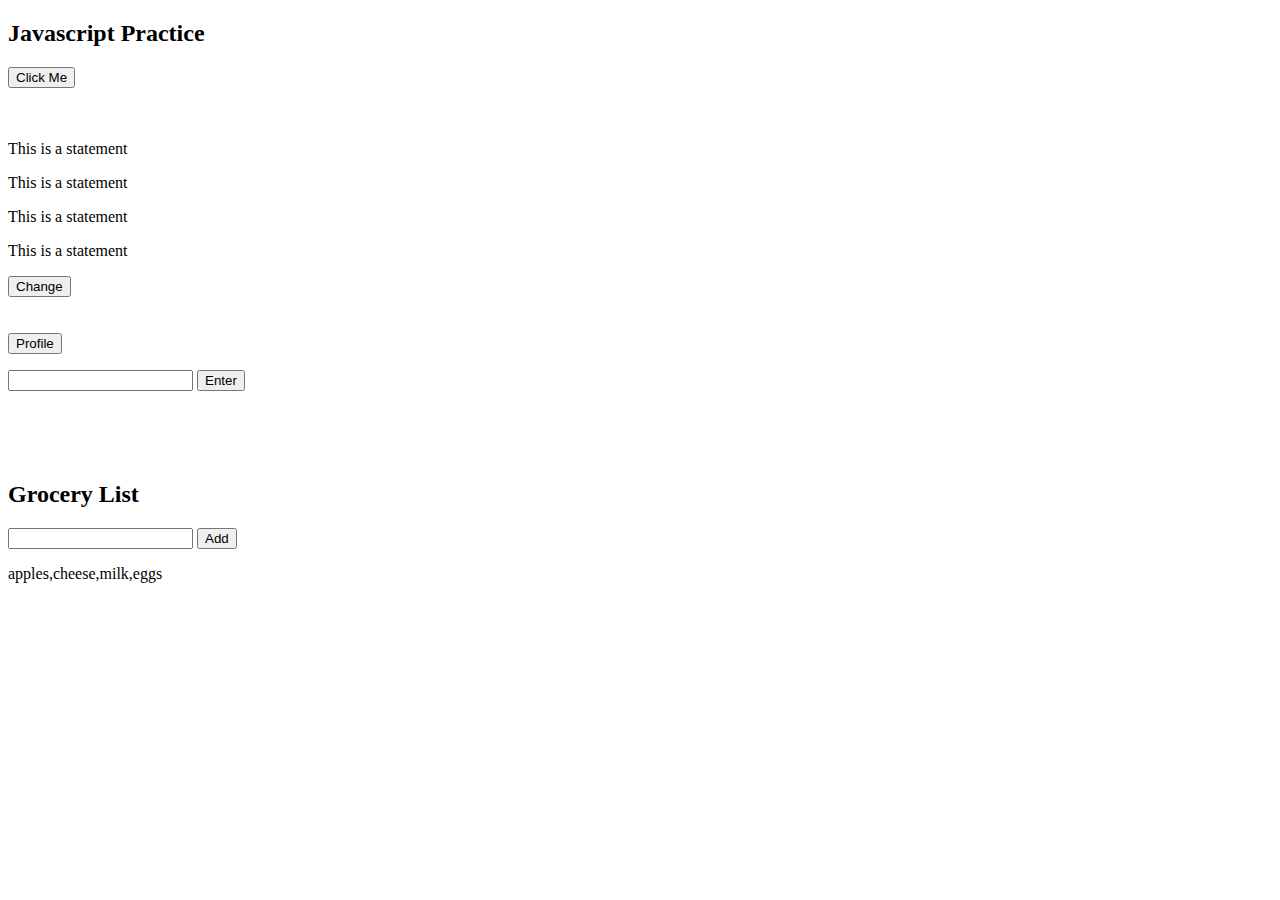
<file: Javascript-Practice/index.html>
<!DOCTYPE html>
<html lang="en">
<head>
  <meta charset="UTF-8">
  <meta name="viewport" content="width=device-width, initial-scale=1.0">
  <meta http-equiv="X-UA-Compatible" content="ie=edge">
  <title>Javascript Practice</title>
</head>
<body>
  <h2 id="title">Javascript Practice</h2>
  <button id="btn">Click Me</button>
  <br><br><br>
  <p class="list">This is a statement</p>
  <p class="list">This is a statement</p>
  <p class="list">This is a statement</p>
  <p class="list">This is a statement</p>
  <button id="btn2">Change</button>
  <br><br><br>
  <button id="profileBtn">Profile</button>

  <!--empty html elements below-->
  <p id="box"></p>
  <p id="box2"></p>

  <input type="text" id="user">
  <button id="userName">Enter</button>
  <p id="box3"></p>
  <br><br><br>
  <h2>Grocery List</h2>
  <input type="text" id="addList">
  <button id="add">Add</button>
  <p id="box4"></p>
  <br><br><br>

  <script>
    //code to change color of title targeting by id
    //first, add an event listener
    document.getElementById('btn').addEventListener('click', changeColor);
    //now, create the function
    function changeColor() {
      document.getElementById("title").style.color = "red";
    }

    //code to change style of elements by className
    //first, add event listener
    document.getElementById('btn2').addEventListener('click', newStyle);
    //now, create the function but we need to loop through elements first
    function newStyle() {
      let things = document.getElementsByClassName("list");
      for (i = 0; i < things.length; i++) {
        things[2].style.backgroundColor = "red";
      }
    }

    //using innerHTML to display output
    //add event Listener
    document.getElementById('profileBtn').addEventListener('click', displayProfile);
    //now, create function
    function displayProfile() {
      let firstName = "Jane";
      document.getElementById("box").innerHTML = "My name is " + firstName;
      let age = 30;
      document.querySelector("#box2").innerHTML = "I am " + age + " years old";
    }

    //using an if statement and having the user add their own dynamic content
    //get user input
    let name = document.getElementById("user");
    //add event listener
    document.getElementById('userName').addEventListener('click', greeting);
    //create greeting function
    function greeting() {
      if (name.value === "") {
        alert("please fill out the empty field");
      }
      else {
        document.getElementById("box3").innerHTML = "Hello " + name.value;
      }
    }

    //user adds to an array list
    //learn about array methods
    // get user input
    let item = document.getElementById("addList");
    //add event Listener
    document.getElementById('add').addEventListener('click', addItem);
    let groceryList = ["apples","cheese","milk","eggs"];
    let displayList = groceryList.toString();
    document.querySelector("#box4").innerHTML = displayList;
    //create function below
    function addItem() {
      let newItem = item.value;
      groceryList.push(newItem);
      let newList = groceryList.toString();
      document.querySelector("#box4").innerHTML = newList;
      item.value = '';

    }
    
    
  
  </script>





  
</body>
</html>
</file>
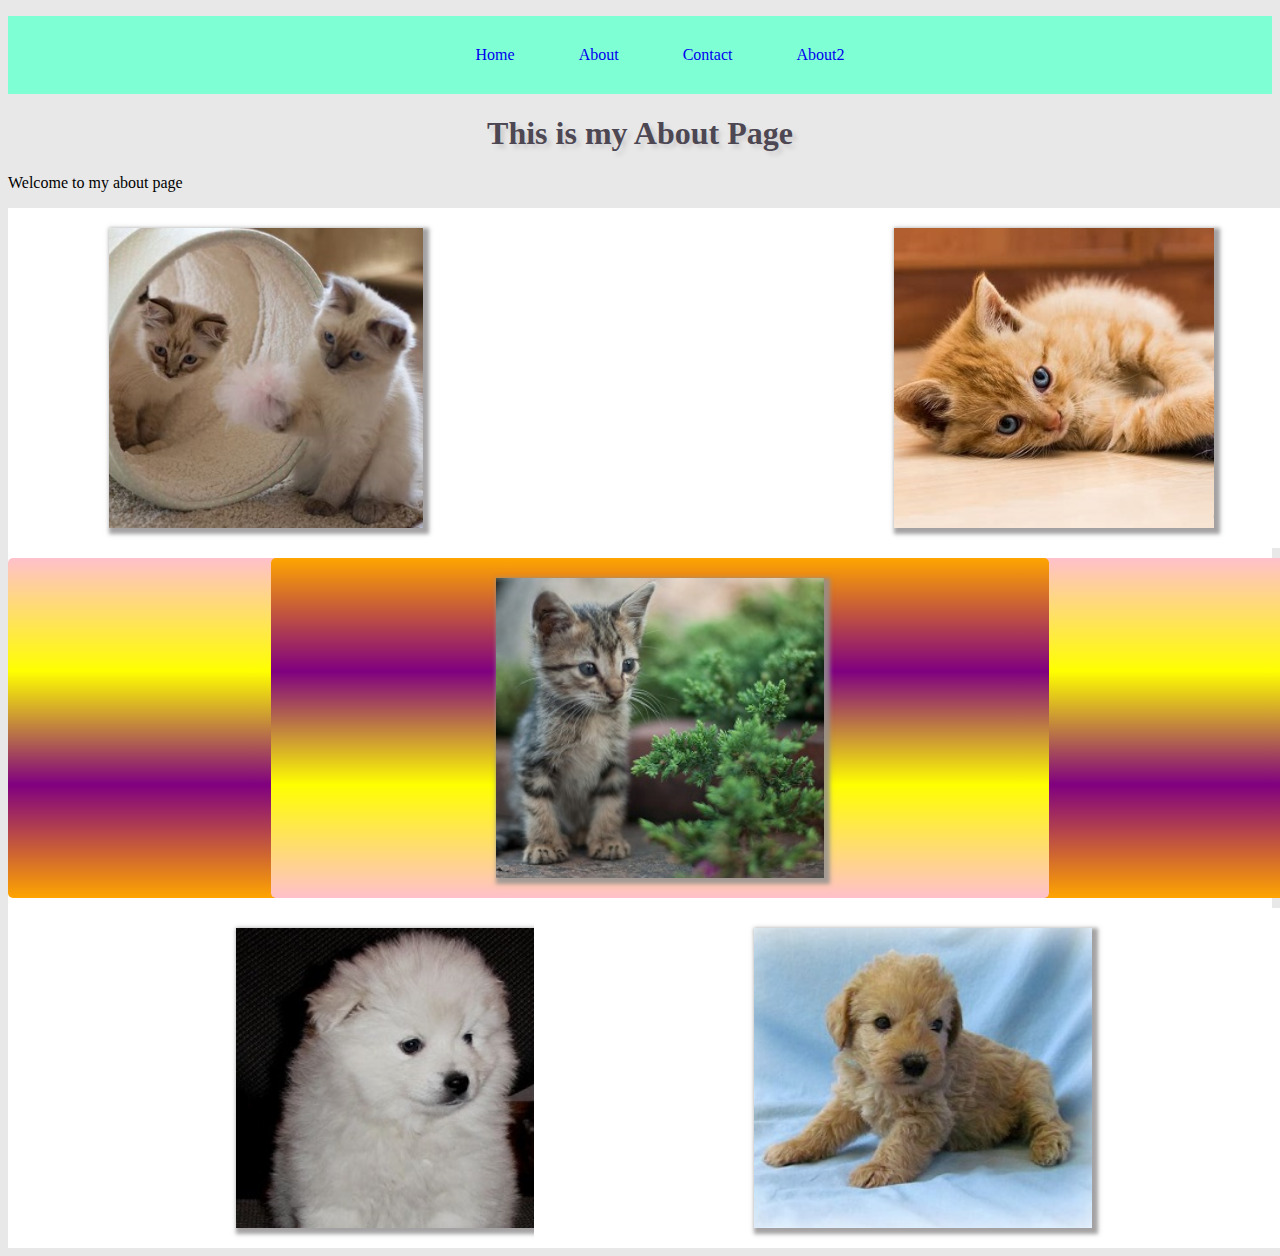
<file: Practice_HTML_CSS/about.html>
<!DOCTYPE html>
<html lang="en">
<head>
  <meta charset="UTF-8">
  <meta name="viewport" content="width=device-width, initial-scale=1.0">
  <meta http-equiv="X-UA-Compatible" content="ie=edge">
  <title>My About Page</title>
  <link rel="stylesheet" href="style.css">
</head>
<body>
  <header>
      <nav>
        <ul>
          <a href="index.html"><li>Home</li></a>
          <a href="about.html"><li>About</li></a>
          <a href="contact.html"><li>Contact</li></a>
          <a href="about2.html"><li>About2</li></a>
        </ul>
      </nav>
    </header>
    <h1>This is my About Page</h1>
  <p>Welcome to my about page</p>
  <div class="wrapper">
      <div class="Box a"><img src="kittens2.jpg" alt="kitten" height="300px"></div>
      <div class="Box b"><img src="kittens3.jpg" alt="kitten" height="300px"></div>
      <div class="Box c"></div>
      <div class="Box d"><img src="puppies2.jpg" alt="puppy" height="300px"></div>
      <div class="Box e"><img src="puppies.jpg" alt="puppy" height="300px"></div>
      <div class="Box f"><img src="kitten1" alt="kitten" id="kit" height="300px"></div>
    </div>
</body>
</html>
</file>
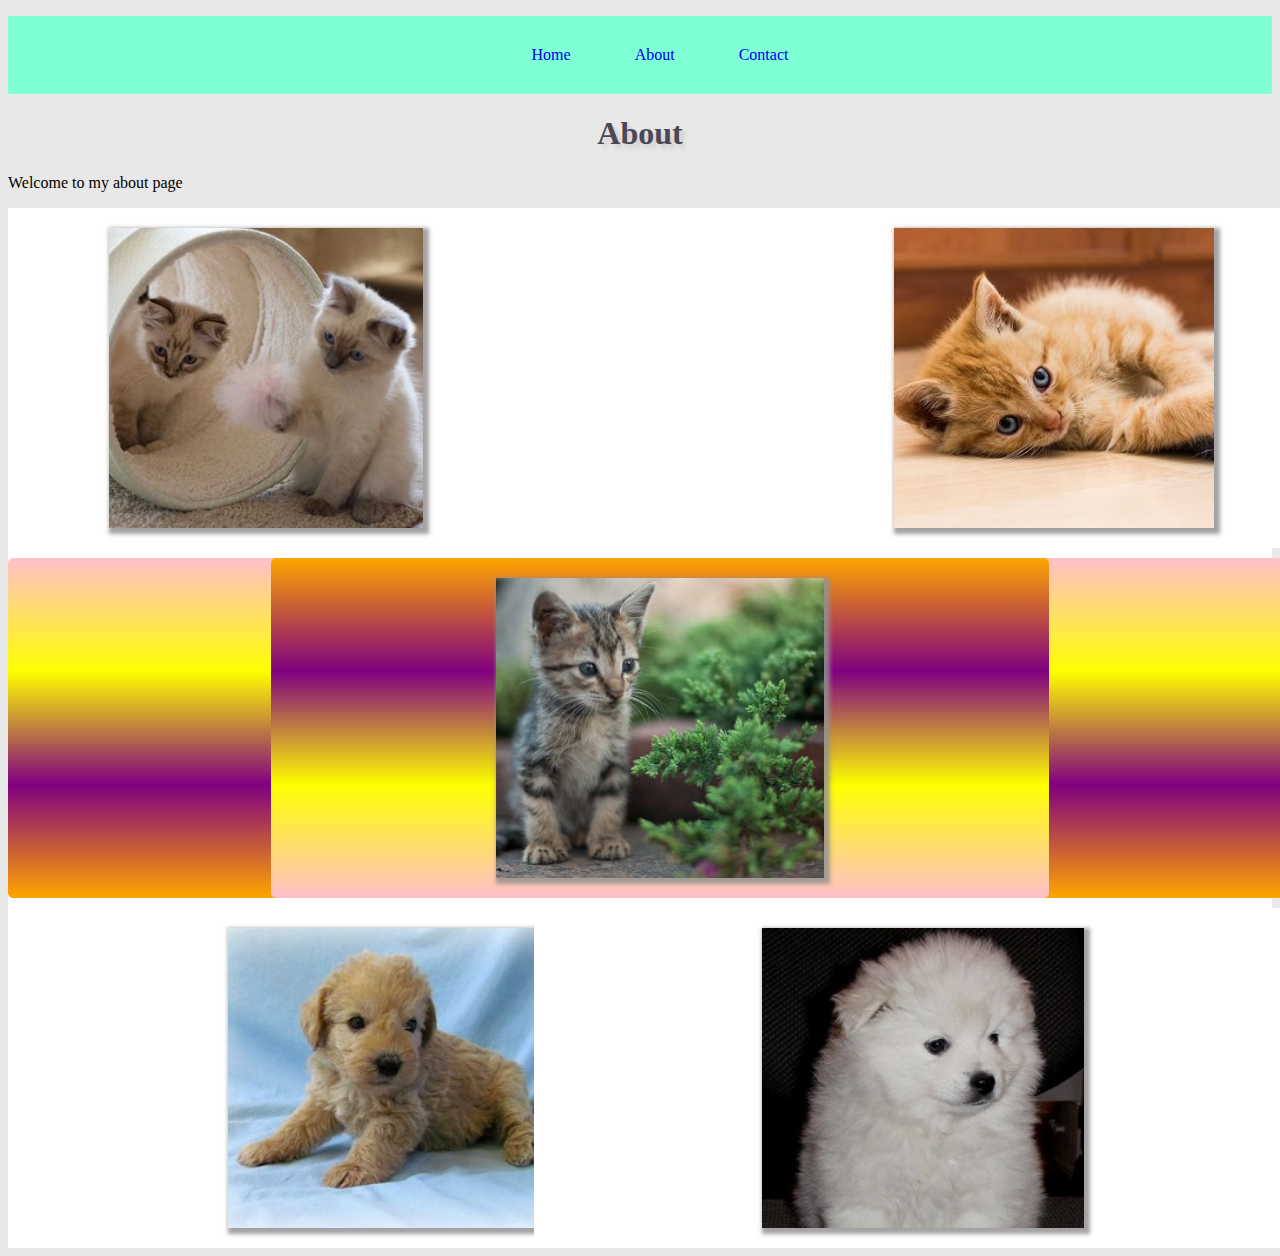
<file: Practice_HTML_CSS/about2.html>
<!DOCTYPE html>
<html lang="en">
<head>
  <meta charset="UTF-8">
  <meta name="viewport" content="width=device-width, initial-scale=1.0">
  <meta http-equiv="X-UA-Compatible" content="ie=edge">
  <title>My About Page</title>
  <link rel="stylesheet" href="style.css">
</head>
<body>
  <header>
      <nav>
        <ul>
          <a href="index.html"><li>Home</li></a>
          <a href="about.html"><li>About</li></a>
          <a href="contact.html"><li>Contact</li></a>
        </ul>
      </nav>
    </header>
    <h1>About</h1>
  <p>Welcome to my about page</p>
  <div class="wrapper">
      <div class="Box a"><img src="kittens2.jpg" alt="kitten" height="300px"></div>
      <div class="Box b"><img src="kittens3.jpg" alt="kitten" height="300px"></div>
      <div class="Box c"></div>
      <div class="Box d"><img src="puppies.jpg" alt="puppy" height="300px"></div>
      <div class="Box e"><img src="puppies2.jpg" alt="puppy" height="300px"></div>
      <div class="Box f"><img src="kitten1" alt="kitten" height="300px"></div>
    </div>
  </body>
  </html>
</file>
<file: Practice_HTML_CSS/style.css>
html {
  background: rgb(233, 232, 232);
}

h1 {
  text-align: center;
  color: rgb(76, 71, 82);
  text-shadow: 4px 4px 4px rgb(207, 205, 205);
}

.title {
  color: rgb(20, 99, 26);
}

#italic {
  color: orange;
}

nav {
  background-color: aquamarine;
  text-align: center;
}





a {
  text-decoration-line: none;
}

nav ul {
  list-style: none;
}

nav li {
  display: inline-block;
  padding: 30px;
}

.container {
  border: 10px dashed rgb(22, 179, 131);
  margin: 50px 5px 25px 0px;
  padding: 30px 0px 10px 35px;
}

.box {
  width: 200px;
  height: 200px;
  background: blue;
  margin: 10px;
}

@keyframes fadeMe {
  0% {
    opacity: 1;
  }
  100% {
    opacity: 0;
  }
}

#box1 {
  animation-name: fadeMe;
  animation-duration: 4s;
  animation-iteration-count: infinite;
  animation-timing-function: linear;
}

@keyframes rotation {
  0% {transform: rotate(90deg);}
  50% {transform: rotate(180deg);}
  100% {transform: rotate(360deg);}
}

#box2 {
  animation-name: rotation;
  animation-duration: 2s;
  animation-iteration-count: 4s;
  animation-timing-function: ease-in-out;
  border-radius: 10%;
  background-image: radial-gradient(circle, purple, orange, yellow, pink, purple);
}

@keyframes getBigger {
  0% {transform: scale(1);}
  50% {transform: scale(2);}
  100% {transform: scale(.5);}
}

#box3 {
  animation: getBigger infinite 8s linear;
  border-radius: 50%;
  background: orange;
}

@keyframes changeColors {
  0% {background-color: grey;}
  25% {background-color: purple;}
  50% {background-color: yellow;}
  75% {background-color:pink;}
  100% {background-color: grey;}
}

#box4 {
  animation: changeColors 3s 2s forwards;
}

@keyframes moveBox {
  0% {left: 0px; top: 0px;}
  25% {left: 100px; top: 0px;}
  50% {left: 100px; top: 200px;}
  75% {left: 0px; top: 200px;}
  100% {left: 0px; top: 0px;}
}

#box5 {
  position: relative;
  background: red;
  animation: moveBox 5s 3s;
}

#box6 {
  top: 10px;
  left: 20px;
  position: relative;
}

.circle-img {
 border-radius: 50%;
}

img {
  box-shadow: 3px 3px 4px 3px rgba(146, 144, 144, 0.849);
}

.flex {
  margin: 30px;
  border: 3px solid black;
  display: flex;
  flex-wrap: wrap;
  justify-content: space-around;
}

.contact-box {
  display: flex;
  justify-content: center;
}

.row {
  margin: 30px;
}

.input-field {
  margin: 20px;
}

/* form input {
  display: block;
  margin: 30px;
}

form textarea {
  display: block;
  margin: 30px;
}

form button {
  display: block;
  margin: 30px;
} */

form input, textarea, button {
  display: block;
  margin: 30px;
}

/* .wrapper {
  display: grid;
  grid-gap: 10px;
  grid-template-columns: repeat(5, [col] 19% ) ;
  grid-template-rows: repeat(3, [row] auto  );
  background-color: #fff;
  color: #444;
  margin: 10px;
}

.Box {
  /* background-color: #444; 
  color: #fff;
  border-radius: 5px;
  padding: 20px;
  font-size: 150%;
  z-index:10;
}

.a {
  grid-column: col / span  3;
  grid-row: row ;
  display: flex;
  justify-content: center;
}
.b {
  grid-column: col 3 / span  3 ;
  grid-row: row ;
  display: flex;
  justify-content: center;
}
.c {
  grid-column: col / span 5 ;
  grid-row: row 2 ;
  display: flex;
  justify-content: center;
  background-image: linear-gradient(yellow, pink, blue, purple);
}
.d {
  grid-column: col  / span  2 ;
  grid-row: row 3 ;
  display: flex;
  justify-content: center;
}

.e {
  grid-column: col 4 / span  2;
  grid-row: row 3;
  display: flex;
  justify-content: center;
}

.f {
  grid-column: col 2 / span 3;
  grid-row: row 2;
  background-image: linear-gradient(blue, yellow, pink, purple);
  z-index: 20;
  display: flex;
  justify-content: center;
}

#kit {
  border-radius: 50%;
} */

.wrapper {
  display: grid;
  grid-gap: 10px;
  grid-template-columns: repeat(5, [col] 20% ) ;
  grid-template-rows: repeat(3, [row] auto  );
  background-color: #fff;
  color: #444;
}

.Box {
  background-color:#fff;
  color: #fff;
  border-radius: 5px;
  padding: 20px;
  font-size: 150%;
  z-index:10;

}

.a {
  grid-column: col / span  2;
  grid-row: row ;
  display: flex;
  justify-content: center;
}
.b {
  grid-column: col 4 / span  2 ;
  grid-row: row ;
  display: flex;
  justify-content: center;
}
.c {
  grid-column: col / span 5 ;
  grid-row: row 2 ;
  display: flex;
  justify-content: center;
  background-image: linear-gradient(pink, yellow, purple, orange);
}

.d {
  grid-column: col   / span  3 ;
  grid-row: row 3 ;
  display: flex;
  justify-content: center;
}

.e {
  grid-column: col 3 / span  3;
  grid-row: row 3;
  display: flex;
  justify-content: center;
}

.f {
  grid-column: col 2 / span 3;
  grid-row: row 2  ;
  background-color: rgba(49,121,207, 0.5);
  z-index: 20;
  display: flex;
  justify-content: center;
  background-image: linear-gradient(orange, purple, yellow, pink);
}
</file>
